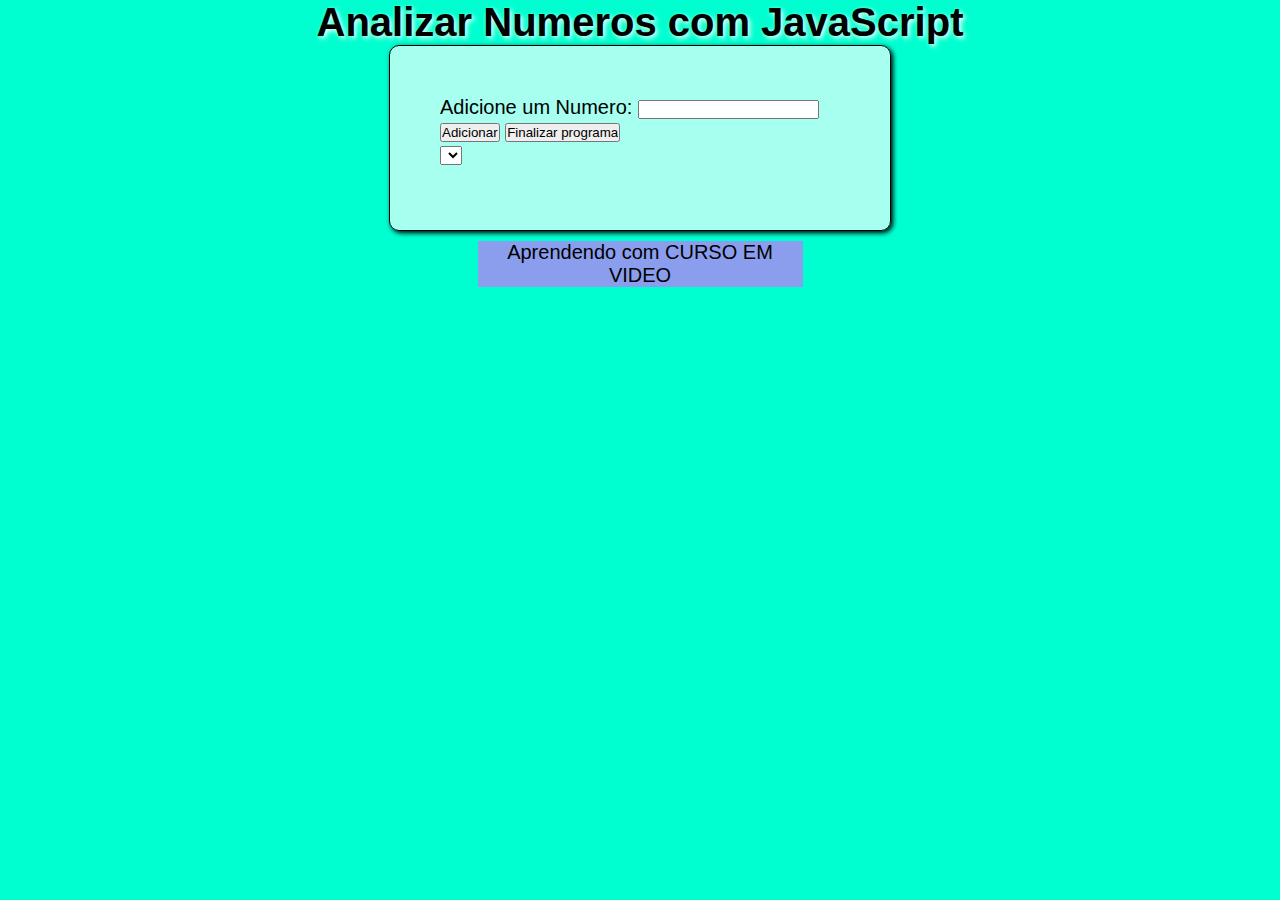
<file: Aprendendo/exercicios modulo F/index.html>
<!DOCTYPE html>
<html lang="pt-br">
<head>
    <meta charset="UTF-8">
    <meta http-equiv="X-UA-Compatible" content="IE=edge">
    <meta name="viewport" content="width=device-width, initial-scale=1.0">
    <title>Exercicio Mod. D</title>
    <link rel="stylesheet" href="styles/style.css">
</head>
<body>
    <header>
        <h1>Analizar Numeros com JavaScript</h1>
    </header>
    <section>
        <div>
            <label for="inum">Adicione um Numero: </label>
            <input type="number" id="inum">
            <input type="button" value="Adicionar" onclick="adicionar()">
            <input type="button" value="Finalizar programa" onclick="finalizar()"><br>
            <select name="lista" id="lista">
                <option value="1"></option>
            </select>
            <div id="res"></div>
        </div>
    </section>
    <footer>
        <p>Aprendendo com CURSO EM VIDEO</p>
    </footer>
    <script src="JS/script.js"></script>
</body>
</html>
</file>
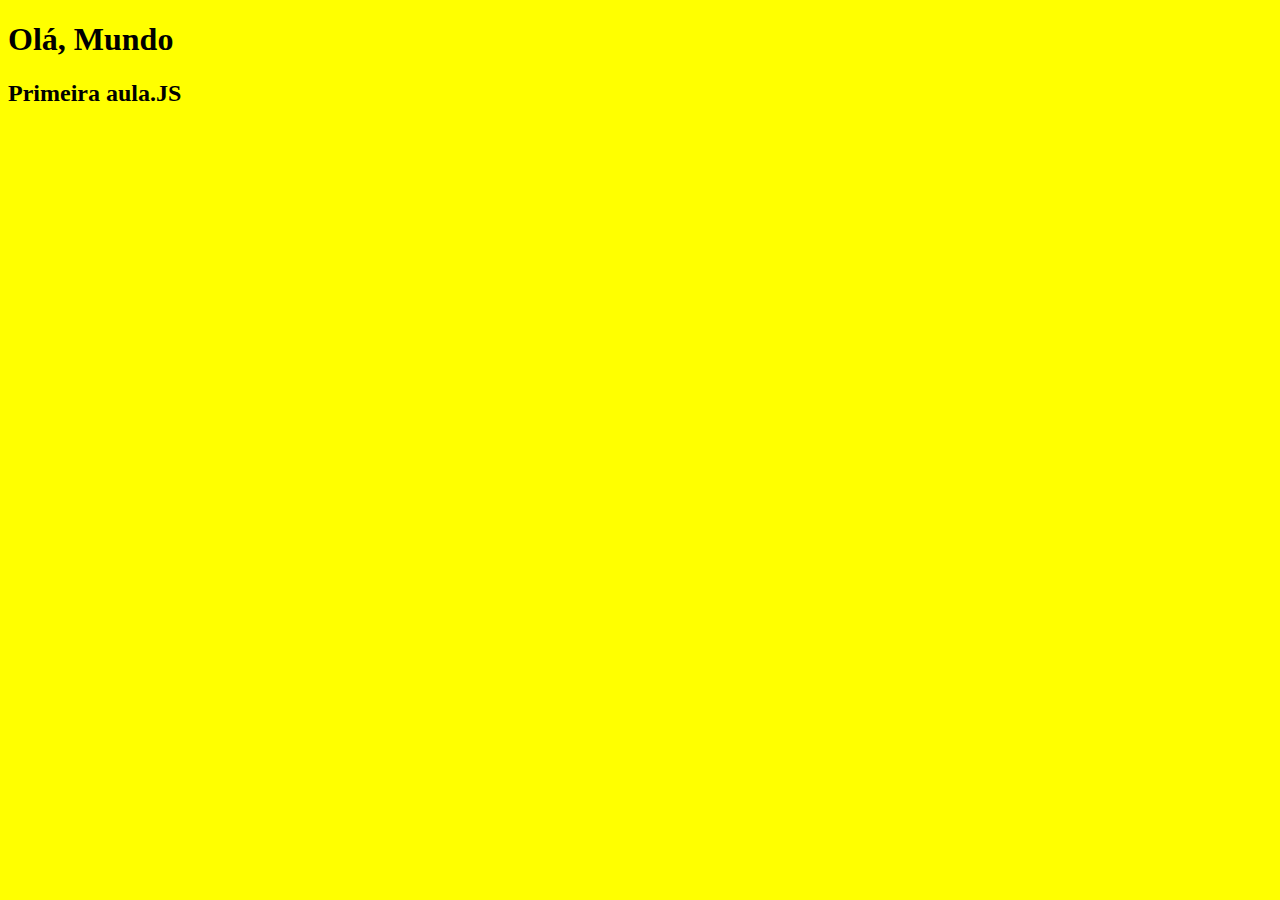
<file: Aprendendo/ola mundo.html>
<!DOCTYPE html>
<html lang="pt-br">
<head>
    <meta charset="UTF-8">
    <meta http-equiv="X-UA-Compatible" content="IE=edge">
    <meta name="viewport" content="width=device-width, initial-scale=1.0">
    <title>Document</title>
    <style>
        body {
            background-color: yellow;
        }
    </style>
</head>
<body>
    <h1>Olá, Mundo</h1>
    <h2>Primeira aula.JS</h2>
    <script>
        alert("Hello World")
        console.log("Hello World")
    </script>
</body>
</html>
</file>
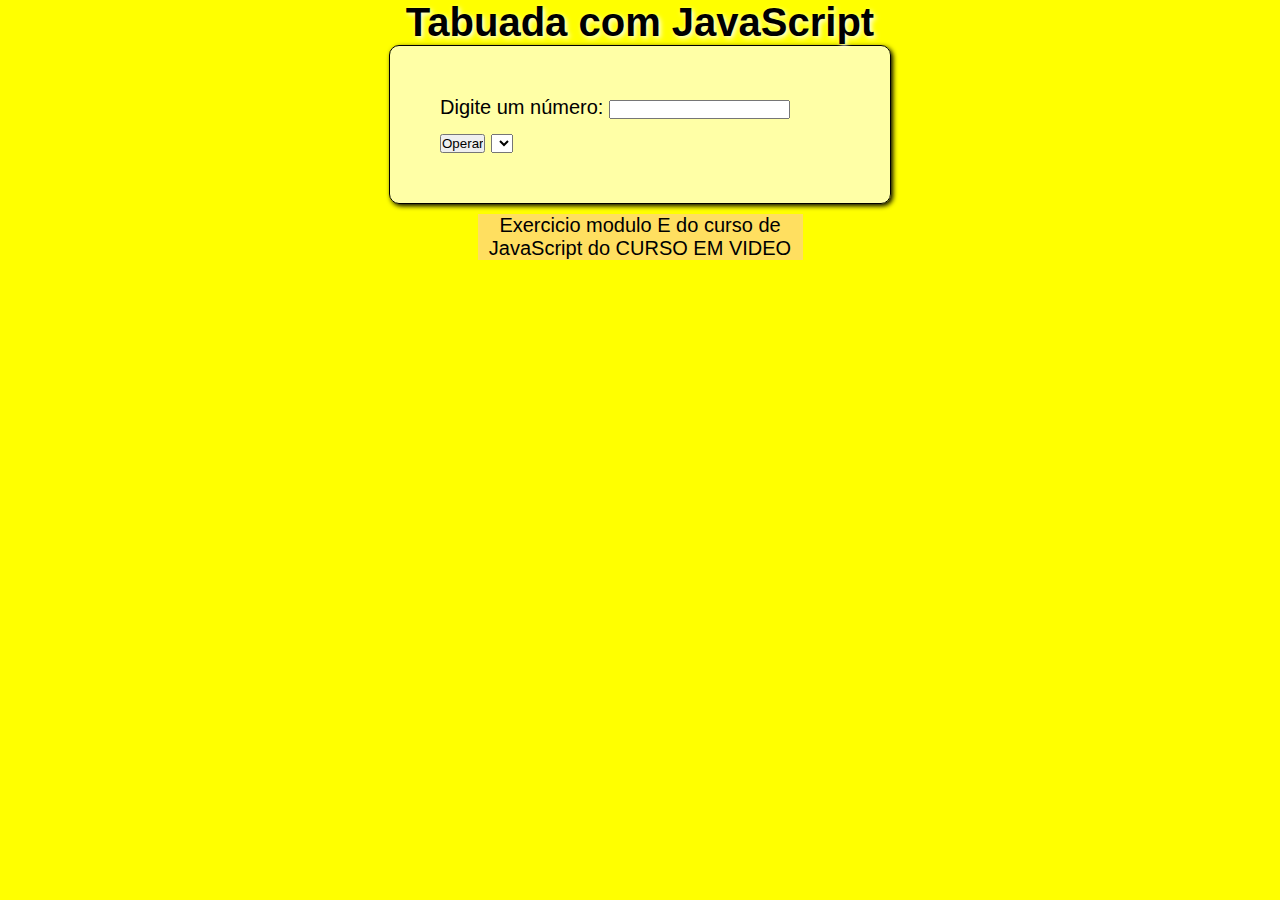
<file: exercicios modulo E/modelo3.html>
<!DOCTYPE html>
<html lang="pt-br">
<head>
    <meta charset="UTF-8">
    <meta http-equiv="X-UA-Compatible" content="IE=edge">
    <meta name="viewport" content="width=device-width, initial-scale=1.0">
    <title>Exercicio Mod. D</title>
    <link rel="stylesheet" href="estilos/styleex3.css">
</head>
<body onload="carregar()">
    <header>
        <h1>Tabuada com JavaScript</h1>
    </header>
    <section>
        <div id="Area">
            <label for="num">Digite um número: </label>
            <input type="number" name="num" id="num">
            <input type="button" value="Operar" onclick="calcMult()">
            <select id="res"></select>
        </div>
    </section>
    <footer>
        <p>Exercicio modulo E do curso de JavaScript do CURSO EM VIDEO</p>
    </footer>
    <script src="JS/scriptex3.js"></script>
</body>
</html>
</file>
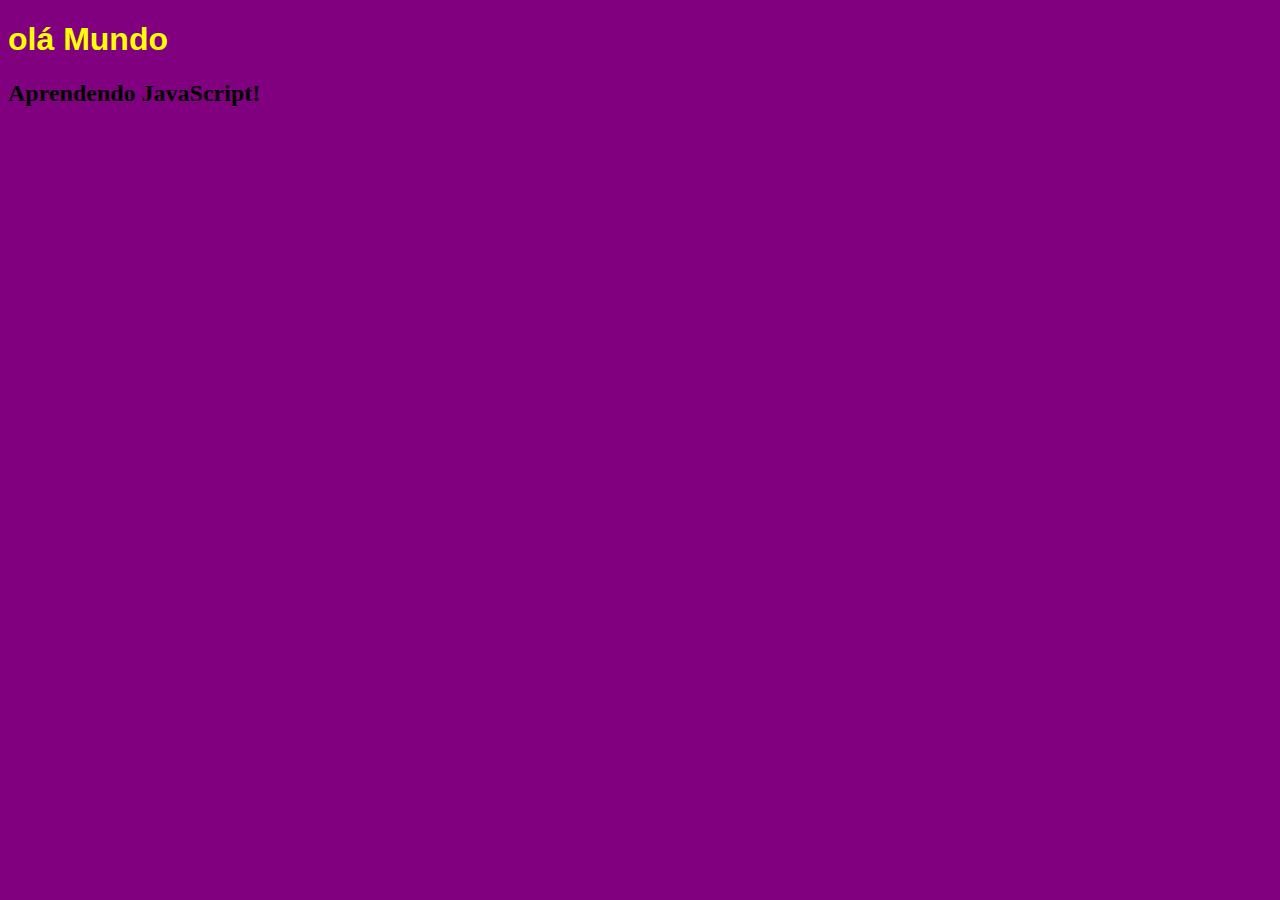
<file: Aprendendo/Aulas curso em video/ex001..html>
<!DOCTYPE html>
<html lang="pt-br">
<head>
    <meta charset="UTF-8">
    <meta http-equiv="X-UA-Compatible" content="IE=edge">
    <meta name="viewport" content="width=device-width, initial-scale=1.0">
    <title>Document</title>
    <style>
        body {
            background-color: purple;
        }

        h1 {
            color: yellow;
            font-family: Arial, Helvetica, sans-serif
        }

        /*  */
    </style>
</head>
<body>
    <h1>olá Mundo</h1>
    <h2>Aprendendo JavaScript!</h2>
    <script>
        window.prompt("OIE! Eu sou um alert")
    </script>
</body>
</html>
</file>
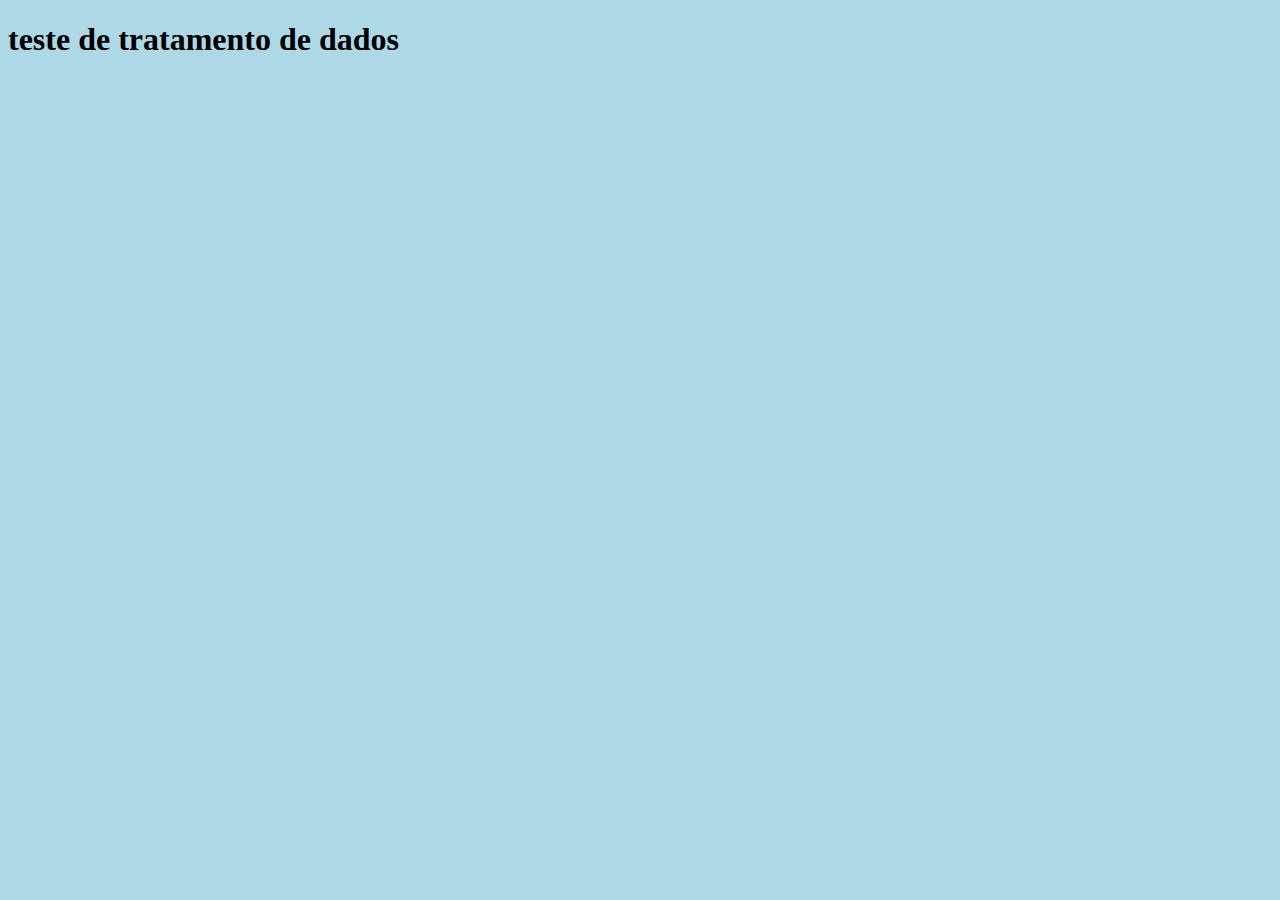
<file: Aprendendo/Aulas curso em video/ex002.html>
<!DOCTYPE html>
<html lang="pt-br">
<head>
    <meta charset="UTF-8">
    <meta http-equiv="X-UA-Compatible" content="IE=edge">
    <meta name="viewport" content="width=device-width, initial-scale=1.0">
    <title>Ex002</title>
    <style>
        body {
            background-color: lightblue;
        }
    </style>
</head>
<body>
    <h1>
        teste de tratamento de dados
    </h1>
    <script>
        var n1 = Number(window.prompt('Digite um numero: '))
        var n2 = Number(window.prompt('Digite um numero:'))
        var soma = n1 + n2
        window.alert(`A soma entre ${n1} + ${n2} é igual a: ${soma}`)
    </script>
</body>
</html>
</file>
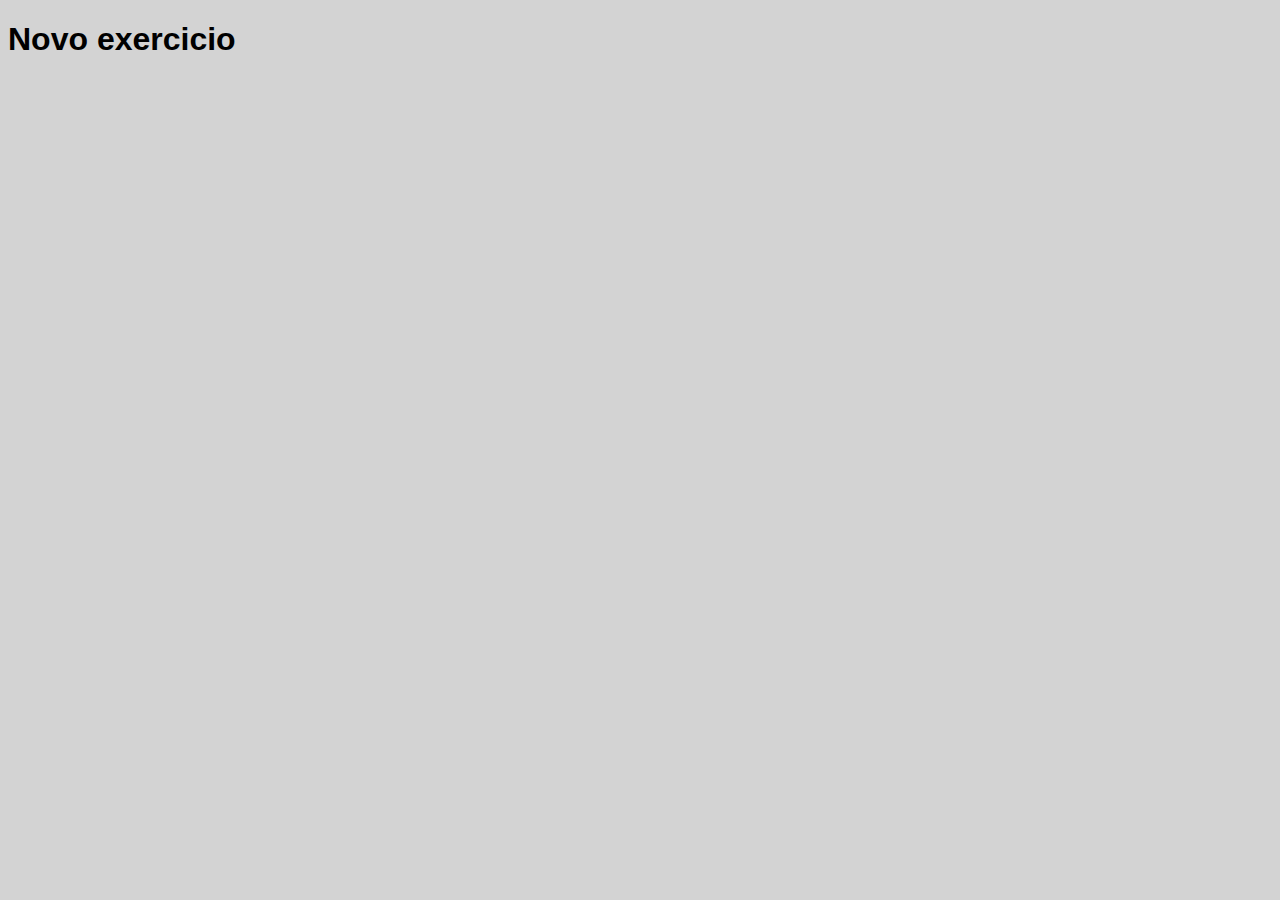
<file: Aprendendo/Aulas curso em video/ex003.html>
<!DOCTYPE html>
<html lang="pt-br">
<head>
    <meta charset="UTF-8">
    <meta http-equiv="X-UA-Compatible" content="IE=edge">
    <meta name="viewport" content="width=device-width, initial-scale=1.0">
    <title>Document</title>
    <style>
        body {
            background-color: lightgrey;
            font-family: Arial, Helvetica, sans-serif;
        }

        h2 {
            color: rgb(74, 150, 80);
        }
    </style>
</head>
<body>
    <h1>Novo exercicio</h1>
    <script>
        var nome = window.prompt('Qual seu nome?: ')
        document.write(`<h2>Olá ${nome}, seu nome tem ${nome.length} letras.</h2>`)
    </script>
</body>
</html>
</file>
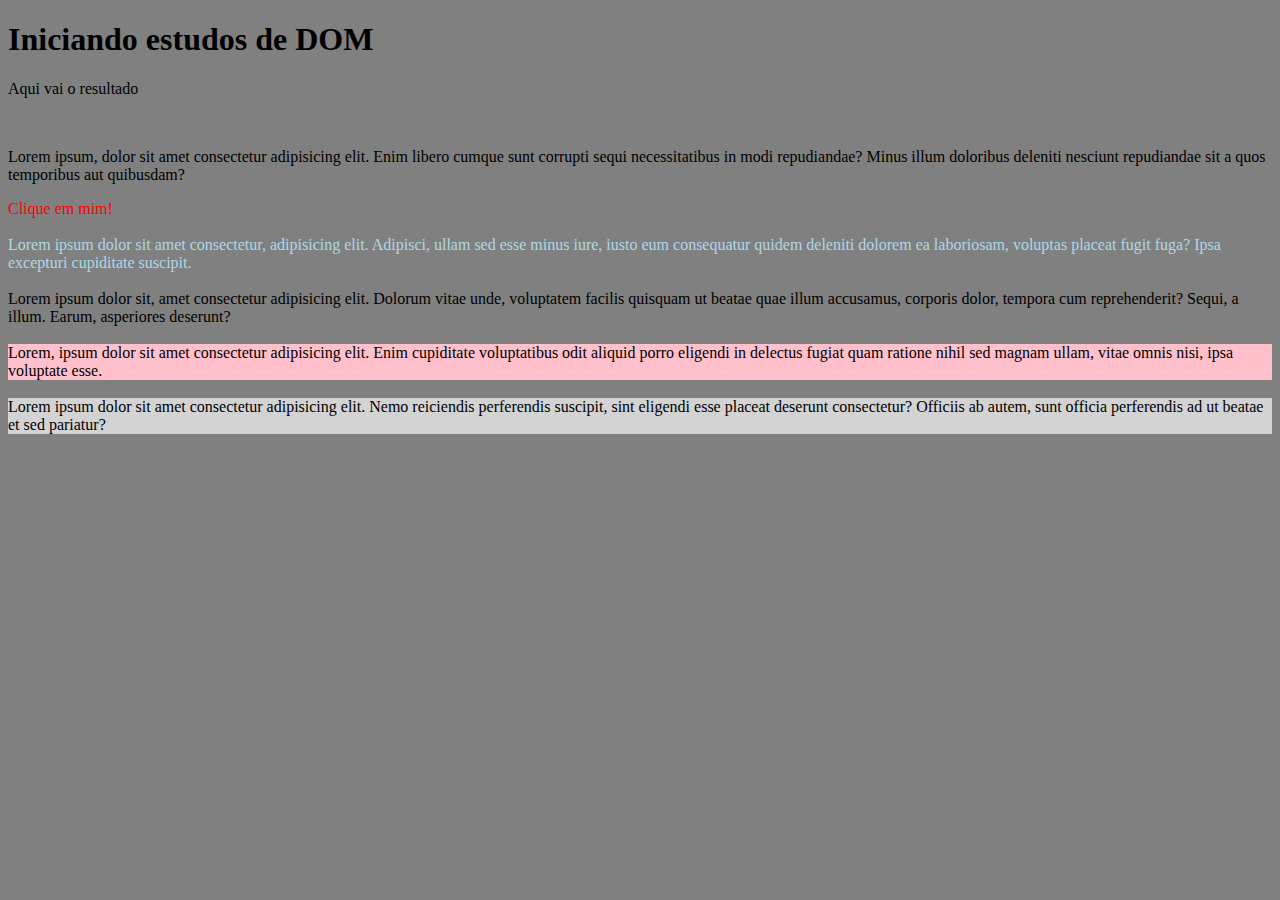
<file: Aprendendo/Aulas curso em video/ex005.html>
<!DOCTYPE html>
<html lang="pt-br">
<head>
    <meta charset="UTF-8">
    <meta http-equiv="X-UA-Compatible" content="IE=edge">
    <meta name="viewport" content="width=device-width, initial-scale=1.0">
    <title>Ex005</title>
    <style>
        body {
            background: rgb(150, 227, 140)
        }


    </style>

</head>
<body>
    <h1>Iniciando estudos de <strong>DOM</strong></h1>
    <p>Aqui vai o resultado</p>
    <br>
    <p>Lorem ipsum, dolor sit amet consectetur adipisicing elit. Enim libero cumque sunt corrupti sequi necessitatibus in modi repudiandae? Minus illum doloribus deleniti nesciunt repudiandae sit a quos temporibus aut quibusdam?</p>
    <div id="msg">Clique em mim!</div>
    <br>
    <div name="ma">Lorem ipsum dolor sit amet consectetur, adipisicing elit. Adipisci, ullam sed esse minus iure, iusto eum consequatur quidem deleniti dolorem ea laboriosam, voluptas placeat fugit fuga? Ipsa excepturi cupiditate suscipit.</div> 
    <br>
    <div class="d1">Lorem ipsum dolor sit, amet consectetur adipisicing elit. Dolorum vitae unde, voluptatem facilis quisquam ut beatae quae illum accusamus, corporis dolor, tempora cum reprehenderit? Sequi, a illum. Earum, asperiores deserunt?</div><br>
    <div class="d1">Lorem, ipsum dolor sit amet consectetur adipisicing elit. Enim cupiditate voluptatibus odit aliquid porro eligendi in delectus fugiat quam ratione nihil sed magnam ullam, vitae omnis nisi, ipsa voluptate esse.</div><br>
    <div id="d2">Lorem ipsum dolor sit amet consectetur adipisicing elit. Nemo reiciendis perferendis suscipit, sint eligendi esse placeat deserunt consectetur? Officiis ab autem, sunt officia perferendis ad ut beatae et sed pariatur?</div>


    <script>
        var corpo = window.document.body
        var p = document.getElementsByTagName('p')[0]
        var m = document.getElementById('msg')
        var m2 = document.getElementsByName('ma')[0]
        var dv = document.getElementsByClassName('d1')[1]
        var dv3 = document.querySelector('div#d2')
        corpo.style.background = 'grey'
        m.style.color = 'red'
        m2.style.color = 'lightblue'
        dv.style.background = 'pink'
        dv3.style.background = 'lightgrey'

    </script>
</body>
</html>
</file>
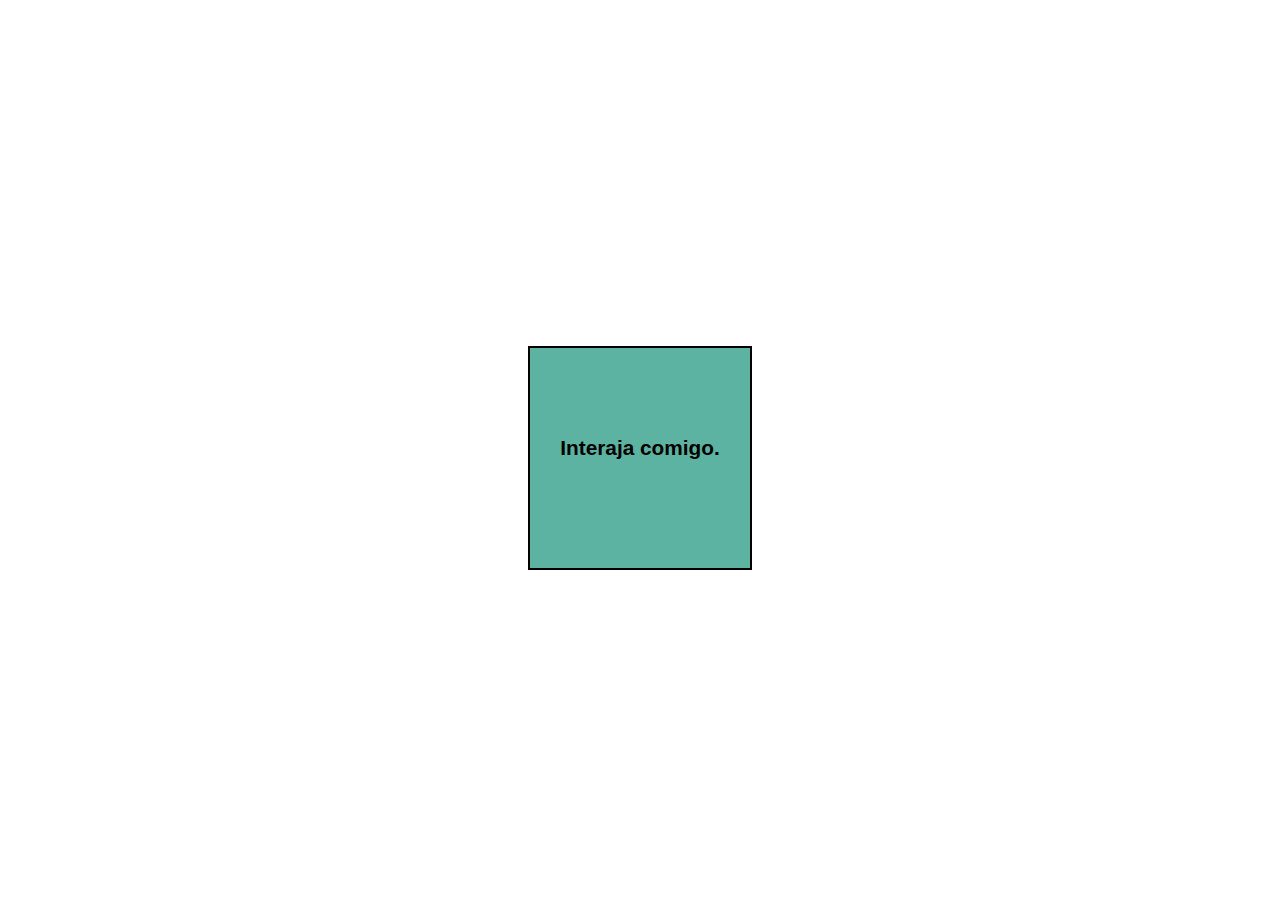
<file: Aprendendo/Aulas curso em video/ex006.html>
<!DOCTYPE html>
<html lang="pt-br">
<head>
    <meta charset="UTF-8">
    <meta http-equiv="X-UA-Compatible" content="IE=edge">
    <meta name="viewport" content="width=device-width, initial-scale=1.0">
    <title>Document</title>
    <style>
        body {
            height: 100vh;
            display: flex;
            justify-content: center;
            align-items: center;
        }
        div {
            font-family: Arial, Helvetica, sans-serif;
            width: 220px;
            height: 220px;
            background-color: rgb(93, 179, 161);
            line-height: 200px;
            text-align: center;
            font-size: 1.3em;
            font-weight: bold;
            border: 2px solid black;
        }
    </style>
</head>
<body>
    <div id="area" >
        Interaja comigo.
    </div>
    <script>
        var area = document.getElementById('area')
        area.addEventListener('click', clicar)
        area.addEventListener('mouseenter', entrar)
        area.addEventListener('mouseout', sair)
        function clicar() {
            area.style.background = 'green'
            area.innerText = 'isso foi um clique'
        }
        function entrar() {
            area.style.background = 'red'
            area.innerText = 'Entrou o Mouse !'
        }
        function sair() {
            area.style.background = 'black'
            area.style.color = 'white'
            area.innerText = 'Mouse saiu'
        }
    </script>
</body>
</html>
</file>
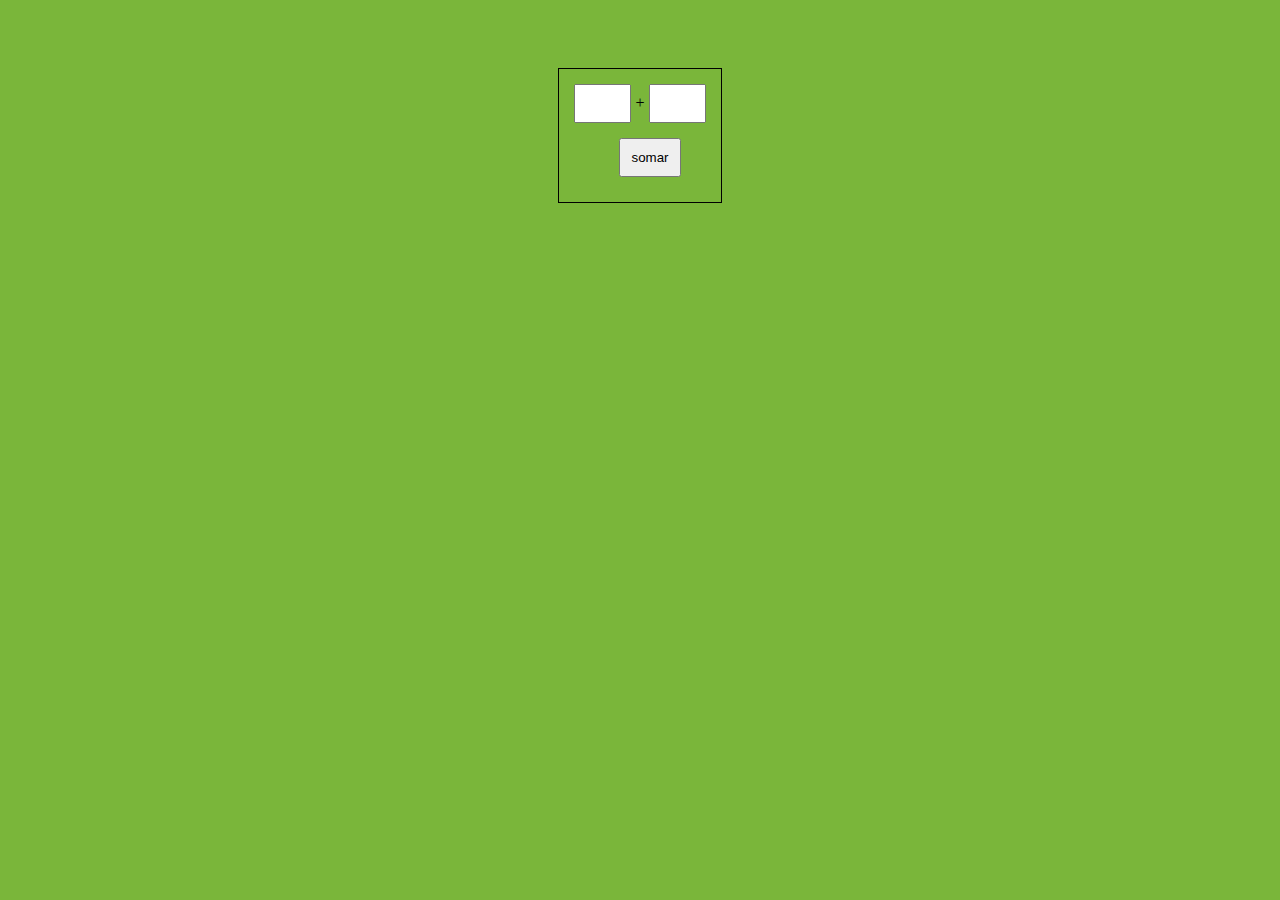
<file: Aprendendo/Aulas curso em video/ex007.html>
<!DOCTYPE html>
<html lang="pt-br">
<head>
    <meta charset="UTF-8">
    <meta http-equiv="X-UA-Compatible" content="IE=edge">
    <meta name="viewport" content="width=device-width, initial-scale=1.0">
    <title>Document</title>
    <style>
        body {
            background-color: rgb(122, 182, 58);
            display: flex;
            justify-content: center;
        }

        .container {
            border: 1px solid black;
            padding: 15px;
            margin-top: 60px;
        }

        input.campo {
            padding: 10px;
        }

        input#botao {
            padding: 10px;
            margin-left: 45px;
            margin-top: 15px;
        }

        #resultado {
            color: rgb(3, 44, 5);
            margin-top: 10px;
        }
    </style>
</head>
<body>
    <div class="container">
        <input type="text" size="2" id="txtn1" class="campo"> +
        <input type="text" size="2" id="txtn2" class="campo"><br>
        <input type="button" value="somar" id="botao" onclick="somar()">
        <div id="resultado"></div>
    </div>
    <script>
        function somar() {
            var tn1 = document.getElementById('txtn1')
            var tn2 = document.getElementById('txtn2')
            var res = document.getElementById('resultado')
            var n1 = Number(tn1.value)
            var n2 = Number(tn2.value)
            var s = n1 + n2
            res.innerHTML = `A soma entre ${n1} + ${n2} é:<strong> ${s}</strong>`
        }
    </script>
</body>
</html>
</file>
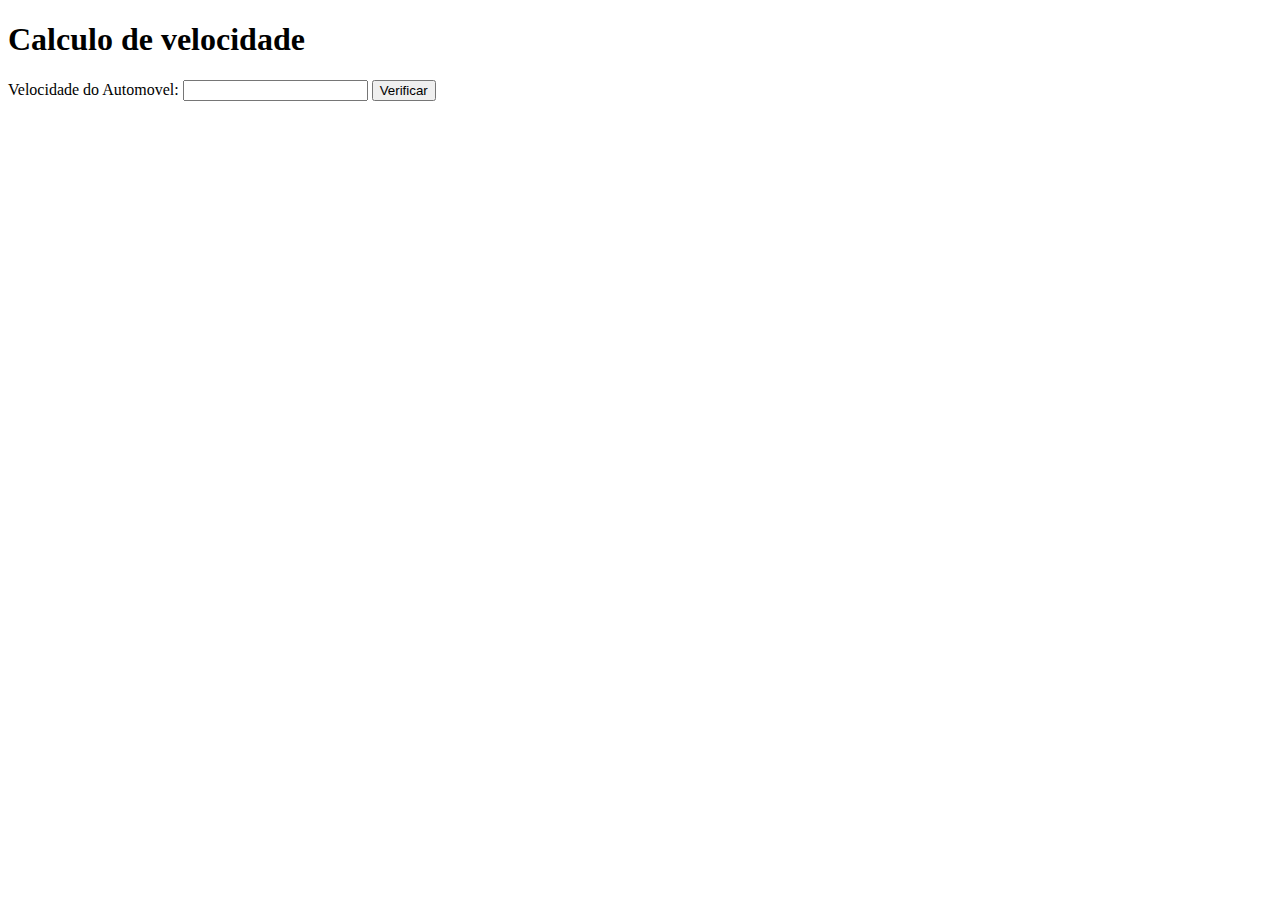
<file: Aprendendo/Aulas curso em video/ex010.html>
<!DOCTYPE html>
<html lang="pt-br">
<head>
    <meta charset="UTF-8">
    <meta http-equiv="X-UA-Compatible" content="IE=edge">
    <meta name="viewport" content="width=device-width, initial-scale=1.0">
    <title>calc de velocidade</title>
</head>
<body>
    <h1>Calculo de velocidade</h1>
    <div id="container">
        <label for="txtvel">Velocidade do Automovel: </label>
        <input type="number" size="1" name="txtvel" id="txtvel">
        <input type="button" value="Verificar" onclick="calcVelo()">
        <div id="resultado">

        </div>
    </div>
    <script>
        function calcVelo() {
            var tvel = document.getElementById('txtvel')
            var res = document.getElementById('resultado')
            velo = Number(tvel.value)
            res.innerHTML = `Sua velocidade é ${velo} Km/h`
            if (velo > 60) {
                res.innerHTML += '<p>Você Ultrapassou a Velocidade Limite</p'
            }
            
            else {
                res.innerHTML += '<p>Voce está dentro do limite de velocidade, continue assim!</p>'
            }
        }
    </script>
</body>
</html>
</file>
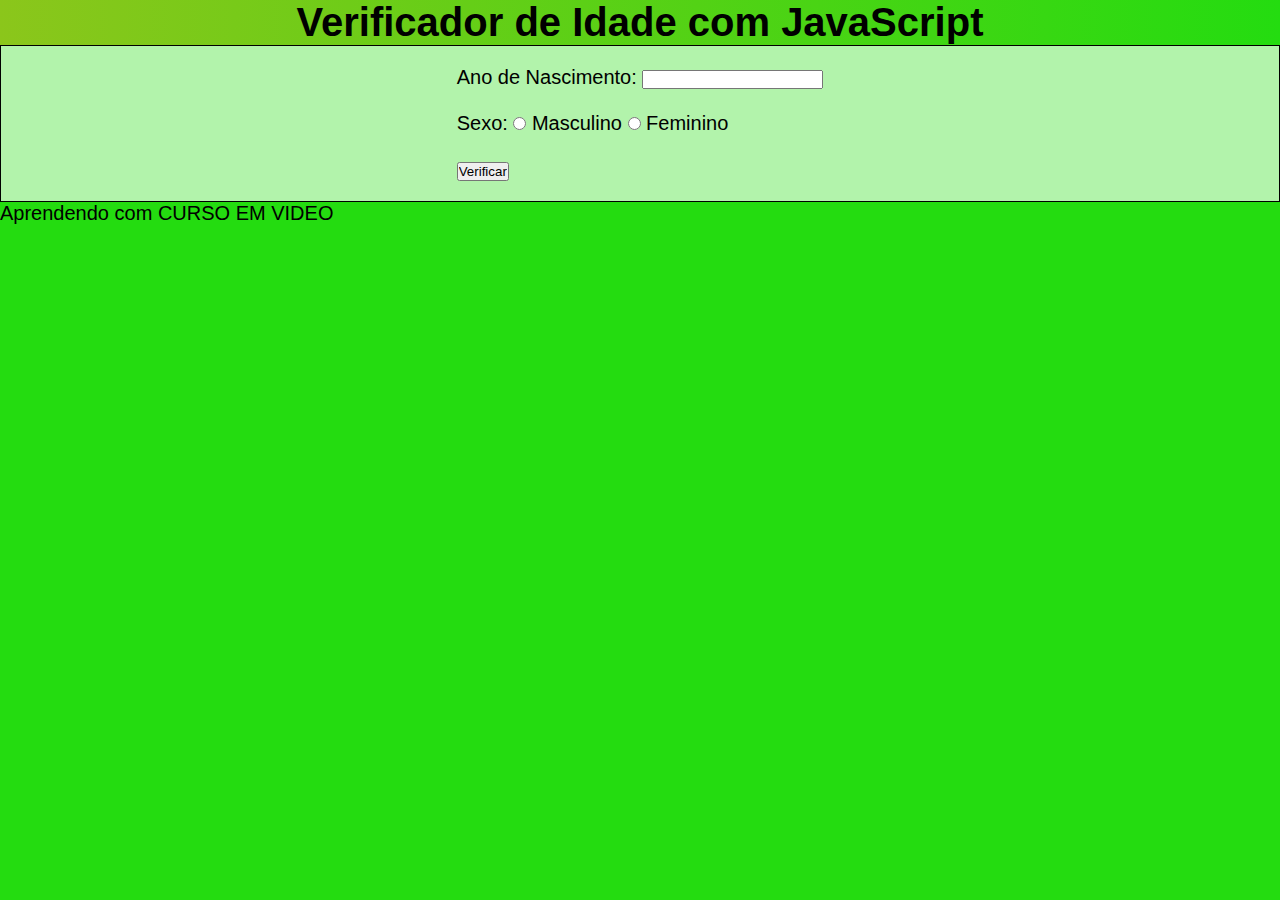
<file: Aprendendo/exercicios modulo D/modelo.html>
<!DOCTYPE html>
<html lang="pt-br">
<head>
    <meta charset="UTF-8">
    <meta http-equiv="X-UA-Compatible" content="IE=edge">
    <meta name="viewport" content="width=device-width, initial-scale=1.0">
    <title>Exercicio Mod. D</title>
    <link rel="stylesheet" href="estilos/style.css">
</head>
<body>
    <header>
        <h1>Verificador de Idade com JavaScript</h1>
    </header>
    <section>
        <div>
            <label for="inasc">Ano de Nascimento: </label>
            <input type="text" name="txtano" id="txtano"><br><br>
            <label for="sex">Sexo: </label>
            <input type="radio" name="radsex" id="imasc">
            <label for="imasc">Masculino</label>
            <input type="radio" name="radsex" id="ifem">
            <label for="ifem">Feminino</label><br><br>
            <input type="button" value="Verificar" id="botao" onclick="verificar()">
            <div id="res"></div>
        </div>
    </section>
    <footer>
        <p>Aprendendo com CURSO EM VIDEO</p>
    </footer>
    <script src="JS/script.js"></script>
</body>
</html>
</file>
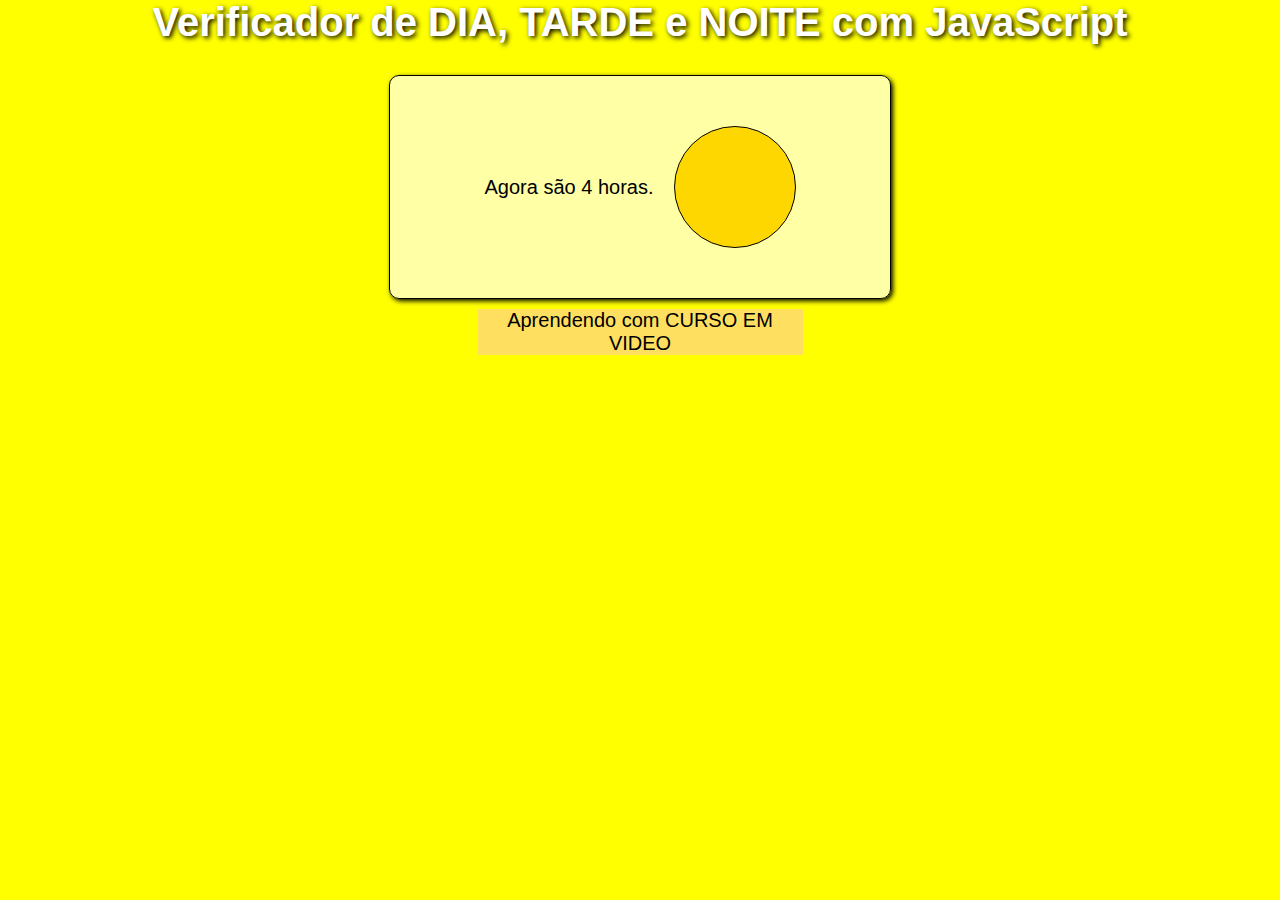
<file: Aprendendo/exercicios modulo D/modelo2.html>
<!DOCTYPE html>
<html lang="pt-br">
<head>
    <meta charset="UTF-8">
    <meta http-equiv="X-UA-Compatible" content="IE=edge">
    <meta name="viewport" content="width=device-width, initial-scale=1.0">
    <title>Exercicio Mod. D</title>
    <link rel="stylesheet" href="estilos/styleex2.css">
</head>
<body onload="carregar()">
    <header>
        <h1>Verificador de DIA, TARDE e NOITE com JavaScript</h1>
    </header>
    <section>
        <div id="msg">
            aqui tem a mensagem da pagina
        </div>
        <div id="foto">
            <div id="imagem"></div>
        </div>
    </section>
    <footer>
        <p>Aprendendo com CURSO EM VIDEO</p>
    </footer>
    <script src="JS/scriptex2.js"></script>
</body>
</html>
</file>
<file: Aprendendo/exercicios modulo F/styles/style.css>
@charset "UTF-8";

* {
    margin: 0;
    padding: 0;
}

body {
    background-color: rgb(0, 255, 208);
    font: normal 15pt Arial;
}

header h1 {
    text-align: center;
    text-shadow: 2px 2px 5px rgb(255, 255, 255);
}

section {
    background-color: rgba(255, 255, 255, 0.65);
    display: flex;
    justify-content: center;
    align-items: center;
    padding: 50px;
    margin: auto;
    width: 400px;
    border: 1px solid black;
    border-radius: 10px;
    box-shadow: 2px 2px 5px black;
}

#botao {
    padding: 5px;
}

#res {
    margin-top: 15px;
}

footer {
    background-color: rgb(138, 158, 237);
    margin: auto;
    margin-top: 10px;
    width: 325px;
}

footer p {
    color: rgb(0, 0, 0);
    text-align: center;
}
</file>
<file: exercicios modulo E/estilos/styleex3.css>
@charset "UTF-8";

* {
    margin: 0;
    padding: 0;
}

body {
    background-color: yellow;
    font: normal 15pt Arial;
}

header h1 {
    text-align: center;
    text-shadow: 2px 2px 5px rgb(255, 255, 255);
}

section {
    background-color: rgba(255, 255, 255, 0.65);
    display: flex;
    justify-content: center;
    align-items: center;
    padding: 50px;
    margin: auto;
    width: 400px;
    border: 1px solid black;
    border-radius: 10px;
    box-shadow: 2px 2px 5px black;
}

#botao {
    padding: 5px;
}

#res {
    margin-top: 15px;
}

footer {
    background-color: rgb(255, 223, 96);
    margin: auto;
    margin-top: 10px;
    width: 325px;
}

footer p {
    color: rgb(0, 0, 0);
    text-align: center;
}
</file>
<file: Aprendendo/exercicios modulo D/estilos/style.css>
@charset "UTF-8";

* {
    margin: 0;
    padding: 0;
}

body {
    background-color: rgb(36, 220, 16);
    font: normal 15pt Arial;
}

header {
    background-image: linear-gradient(to left, rgb(36, 220, 16), rgb(139, 198, 27));
}

header h1 {
    text-align: center;
}

section {
    background-color: rgba(255, 255, 255, 0.65);
    display: flex;
    justify-content: center;
    align-items: center;
    padding: 20px;
    border: 1px solid black;
}
</file>
<file: Aprendendo/exercicios modulo D/estilos/styleex2.css>
@charset "UTF-8";

* {
    margin: 0;
    padding: 0;
}

body {
    background-color: da;
    font: normal 15pt Arial;
}

header h1 {
    color: white;
    text-align: center;
    text-shadow: 2px 2px 5px rgb(0, 0, 0);
}

section {
    background-color: rgba(255, 255, 255, 0.65);
    display: flex;
    justify-content: center;
    align-items: center;
    padding: 50px;
    margin: auto;
    margin-top: 30px;
    width: 400px;
    border: 1px solid black;
    border-radius: 10px;
    box-shadow: 2px 2px 5px black;
}

#botao {
    padding: 5px;
}

#imagem {
    background-color: lightblue;
    border: 1px solid black;
    border-radius: 70px;
    width: 100px;
    height: 100px;
    margin-left: 20px;
    padding: 10px;
    text-align: center;


}

footer {
    background-color: rgb(255, 223, 96);
    margin: auto;
    margin-top: 10px;
    width: 325px;
}

footer p {
    color: rgb(0, 0, 0);
    text-align: center;
}
</file>
